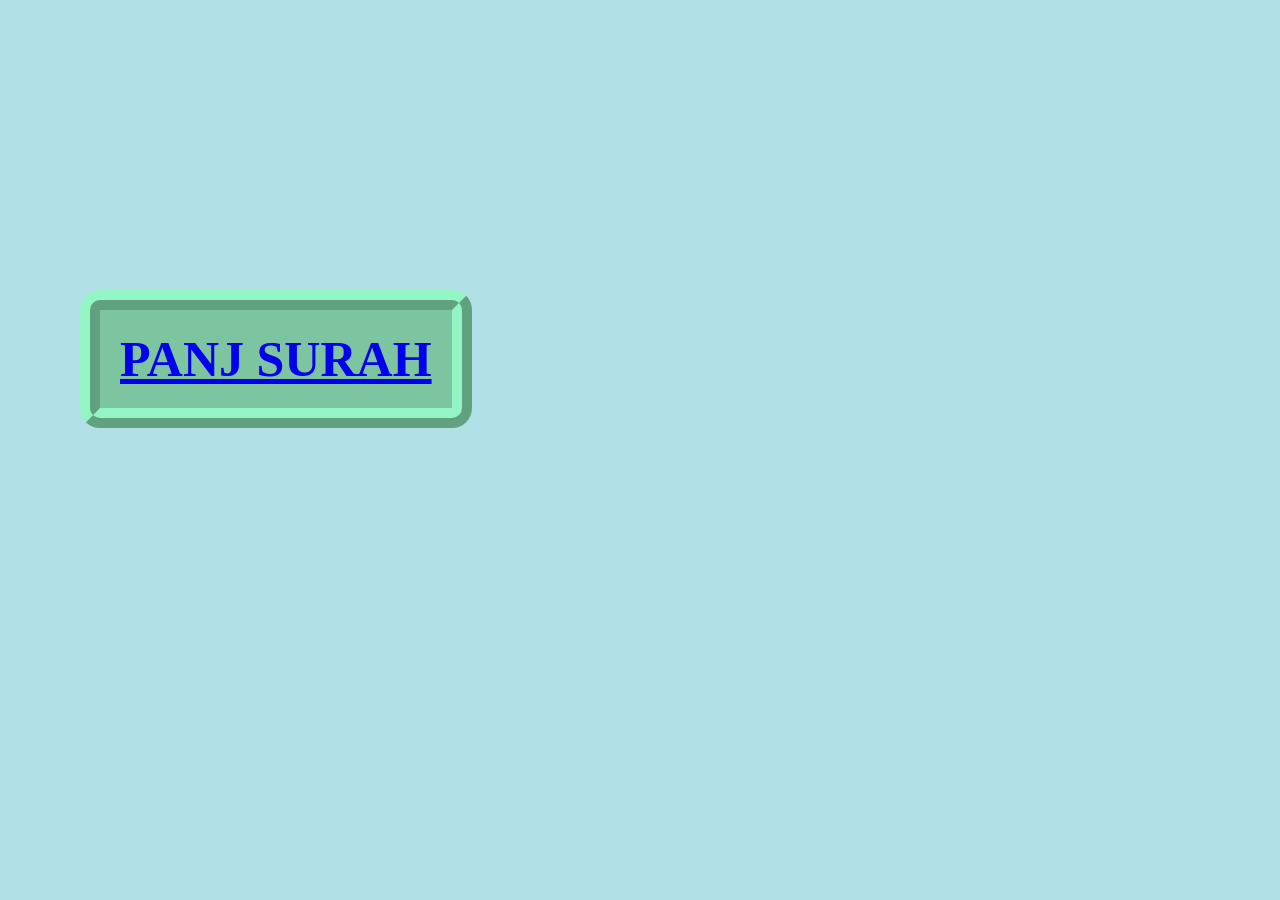
<file: index.html>
<!DOCTYPE html>
<html lang="en">

<head>
    <meta charset="UTF-8">
    <meta name="viewport" content="width=device-width, initial-scale=1.0">
    <title>Panj Surah</title>
</head>

<div class="main-container">

    <body class="body2">
        <link rel="stylesheet" href="style.css">

        <button class="ind2"><a href="./index2.html"> PANJ SURAH </button></a><br>



    </body>
</div>

</html>
</file>
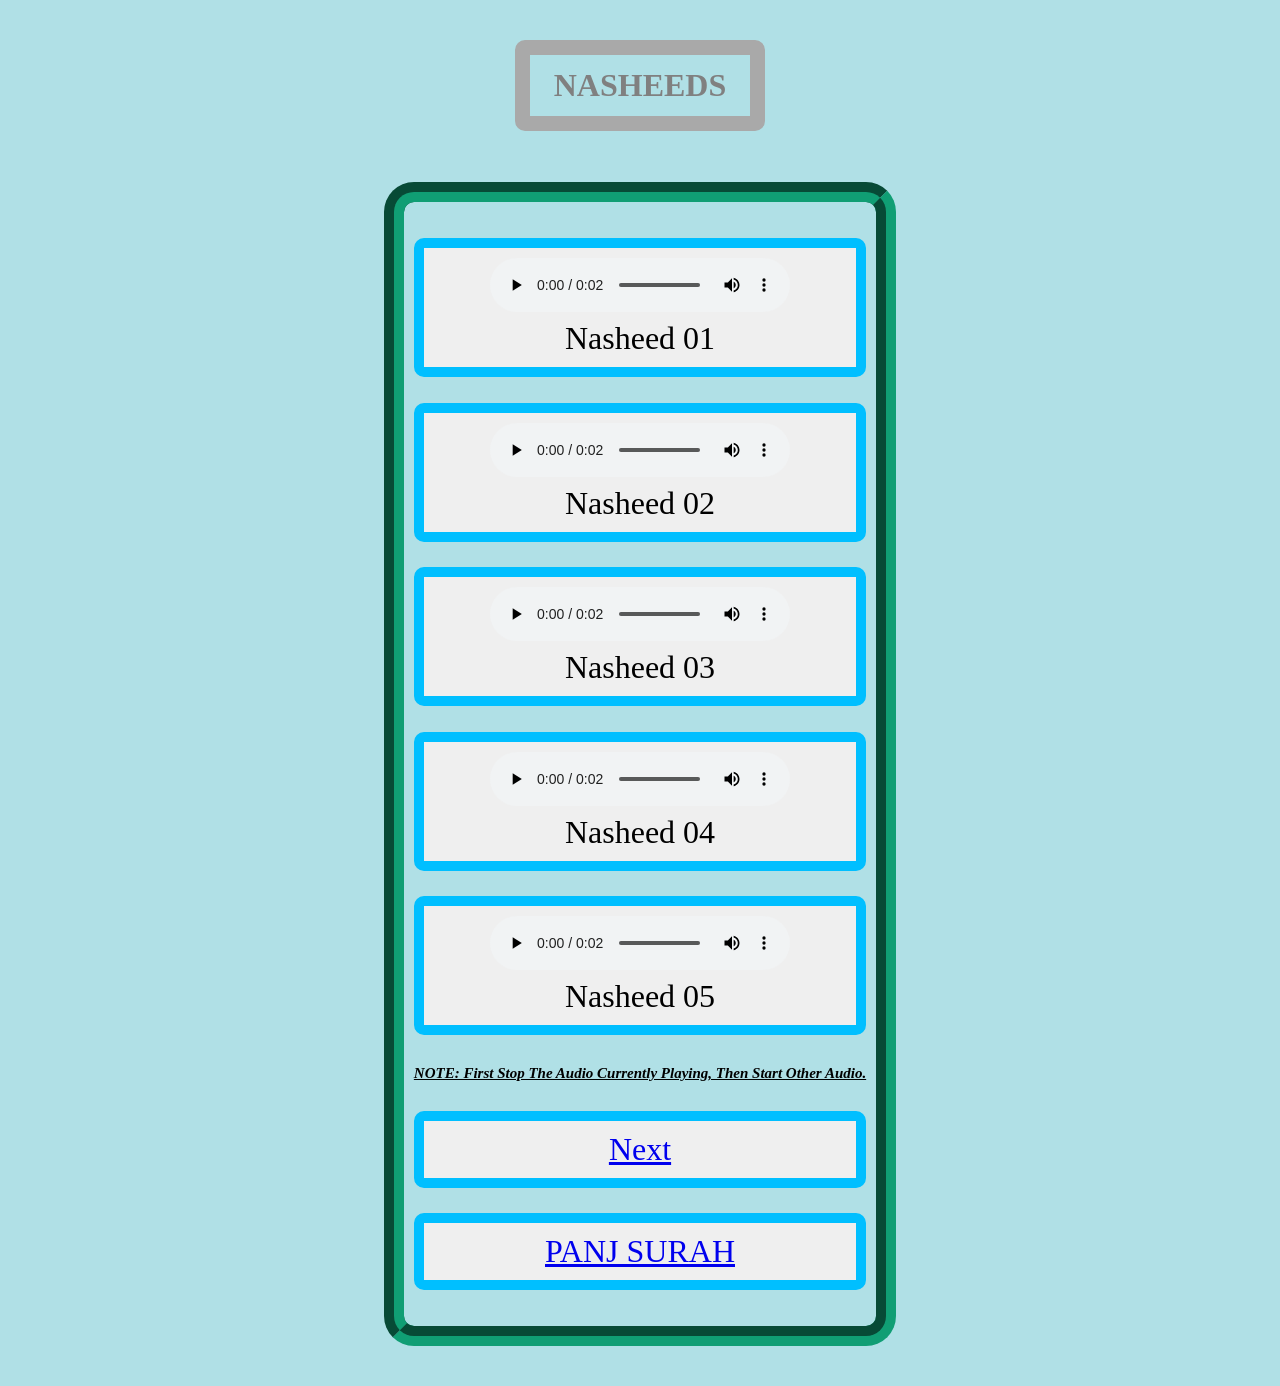
<file: index8.html>
<!DOCTYPE html>
<html lang="en">

<head>
    <meta charset="UTF-8">
    <meta name="viewport" content="width=device-width, initial-scale=1.0">
    <title>PANJ SURAH</title>
</head>

<body>
    <div class="main-container">
        <link rel="stylesheet" href="style.css">

        <!-- <div class="parent">
        <div class="div1">
            <nav class="nav1">

                <button class="btn1">HOME</button>&nbsp;&nbsp;
                <button class="btn1">ABOUT</button>&nbsp;&nbsp;
                <button class="btn1">CONTACT</button>
            </nav>
        </div>
    </div>

    <br><br><br><br><br><br><br><br><br><br><br><br><br><br><br> -->

        <center>
            <h1 class="h1">NASHEEDS</h1>
            <br><br>
            <div class="one"><br>
                <button onclick="playAudio('aud1')" class="audio1"><audio controls id="aud1"
                        src="./audios/hand-clap-44618.mp3"></audio><br>Nasheed 01</button><br><br>
                <button onclick="playAudio('aud2')" class="audio1"><audio controls
                        src="./audios/hand-clap-44618.mp3"></audio><br>Nasheed 02</button><br><br>
                <button onclick="playAudio('aud3')" class="audio1"><audio controls
                        src="./audios/hand-clap-44618.mp3"></audio><br>Nasheed 03</button><br><br>
                <button onclick="playAudio('aud4')" class="audio1"><audio controls
                        src="./audios/hand-clap-44618.mp3"></audio><br>Nasheed 04</button><br><br>
                <button onclick="playAudio('aud5')" class="audio1"><audio controls
                        src="./audios/hand-clap-44618.mp3"></audio><br>Nasheed 05</button><br><br>
                <p class="note"><u>NOTE: First Stop The Audio Currently Playing, Then Start Other Audio.</u></p><br>


                <button class="audio1"><a href="./index9.html">Next</button></a><br><br>
                <button class="audio1"><a href="./index2.html">PANJ SURAH</button></a><br><br>


                <!-- <button onclick="playAudio('aud6')" class="audio1"><audio controls src=""></audio>AUDIO 6</button><br><br>
    <button onclick="playAudio('aud7')" class="audio1"><audio controls src=""></audio>AUDIO 7</button><br>
        <button onclick="playAudio('aud8')" class="audio1"><audio controls src=""></audio>AUDIO 8</button><br>
        <button onclick="playAudio('aud9')" class="audio1"><audio controls src=""></audio>AUDIO 9</button><br>
        <button onclick="playAudio('aud10')" class="audio1"><audio controls src=""></audio>AUDIO 10</button><br> -->


            </div>
        </center>













        <script src="https://cdn.jsdelivr.net/npm/@popperjs/core@2.11.8/dist/umd/popper.min.js"
            integrity="sha384-I7E8VVD/ismYTF4hNIPjVp/Zjvgyol6VFvRkX/vR+Vc4jQkC+hVqc2pM8ODewa9r"
            crossorigin="anonymous"></script>
        <script src="https://cdn.jsdelivr.net/npm/bootstrap@5.3.3/dist/js/bootstrap.min.js"
            integrity="sha384-0pUGZvbkm6XF6gxjEnlmuGrJXVbNuzT9qBBavbLwCsOGabYfZo0T0to5eqruptLy"
            crossorigin="anonymous"></script>

        <script src="app.js"></script>

</body>
</div>

</html>
</file>
<file: style.css>
/* Hello World */

body {
  background-color: powderblue;
  overflow-x: hidden;
}

.h1 {
  color: gray;
  border: 15px solid;
  border-radius: 10px;
  border-color: darkgrey;
  padding: 5px;
  width: 250px;
  /* display: inline-block; */
}

.h2 {
  color: gray;
  border: 15px solid;
  border-radius: 10px;
  border-color: darkgrey;
  padding: 5px;
  width: 250px;
  /* display: inline-block; */
  position: relative;
  left: auto;
}

.btn1 {
  font-size: xx-large;
  background-color: azure;
  color: blue;
  border: 5px solid;
  border-radius: 15px;
  cursor: pointer;
  /* position: relative;
    left: 1500px; */
  animation-name: btn1;
}

:hover.btn1 {
  background-color: black;
}

.div1 {
  border: 15px solid;
  border-radius: 15px;
  padding: 20px;
  position: relative;
  left: 35px;
  backdrop-filter: blur(2px);
}

.nav1 {
  border: 10px double;
  border-color: blue;
  border-radius: 50px;
  padding: 20px;
  width: 1900px;
  text-align: right;
  backdrop-filter: blur(2px);
}

.parent {
  position: fixed;
  width: fit-content;
  color: slategrey;
  display: inline-block;
}

/* nav bar work done */
/* now for first audio button */

.one {
  /* display:grid; */
  border: 20px;
  border-style: groove;
  border-color: rgb(16, 158, 116);
  border-radius: 30px;
  /* border color was azure before */
  /* grid-template-columns: repeat(10,1fr);
    grid-template-rows: repeat(1,1fr); */
  /* height:630px; */
  /* width:480px;
    align-items: center; */
  /* gap:10px; */
  padding: 10px;
  display: inline-block;
}

video {
  width: 70%;
  height: 50%;
  border: 10px solid;
  border-color: rgb(58, 181, 202);
  border-radius: 20px;
}

.audio1 {
  display: inline-block;
  border: 10px solid;
  border-radius: 10px;
  border-color: deepskyblue;
  height: 100%;
  width: 100%;
  font-size: xx-large;
  font-family: cursive;
  padding: 10px;

  /* display:grid;
position: relative;
top: 20px;
 right:30px; */
}

:hover.audio1 {
  background-color: cadetblue;
  transform: scale(1.1);
  transition: 0.5s;
}

.ind2 {
  overflow-x: hidden;
  cursor: pointer;
  /* display: inline-block; */
  display: flex;
  justify-self: center;
  position: relative;
  /* left: 20%; */
  top: 250px;
  font-size: 50px;
  font-family: cursive;
  font-weight: bolder;
  color: wheat;
  background-color: rgb(125, 196, 160);
  border: 20px;
  border-style: ridge;
  border-color: rgb(146, 245, 195);
  /* border color was mint cream */
  border-radius: 20px;
  padding: 20px;
}

:hover.ind2 {
  border-color: black;
}

.note {
  font-size: 15px;
  font-family: cursive;
  font-weight: bolder;
  font-style: italic;
}

/* Working for html3 */

.Qul {
  width: max-content;
  height: max-content;
}

/* chat gpt media query */

/* ===== Global Reset & Base Styles ===== */
*,
*::before,
*::after {
  margin: 0;
  padding: 0;
  box-sizing: border-box;
}

body {
  line-height: 1.6;
}

/* ===== Centered Container ===== */
.main-container {
  width: 100%;
  max-width: 1200px;
  margin: 0 auto;
  padding: 16px;
}

/* ===== Responsive Media Queries ===== */

@media (max-width: 479px) {
  .main-container {
    padding: 12px;
  }
}

@media (min-width: 480px) and (max-width: 767px) {
  .main-container {
    padding: 16px;
  }
}

@media (min-width: 768px) and (max-width: 991px) {
  .main-container {
    padding: 24px;
  }
}

@media (min-width: 992px) and (max-width: 1199px) {
  .main-container {
    padding: 32px;
  }
}

@media (min-width: 1200px) {
  .main-container {
    padding: 40px;
  }
}
</file>
